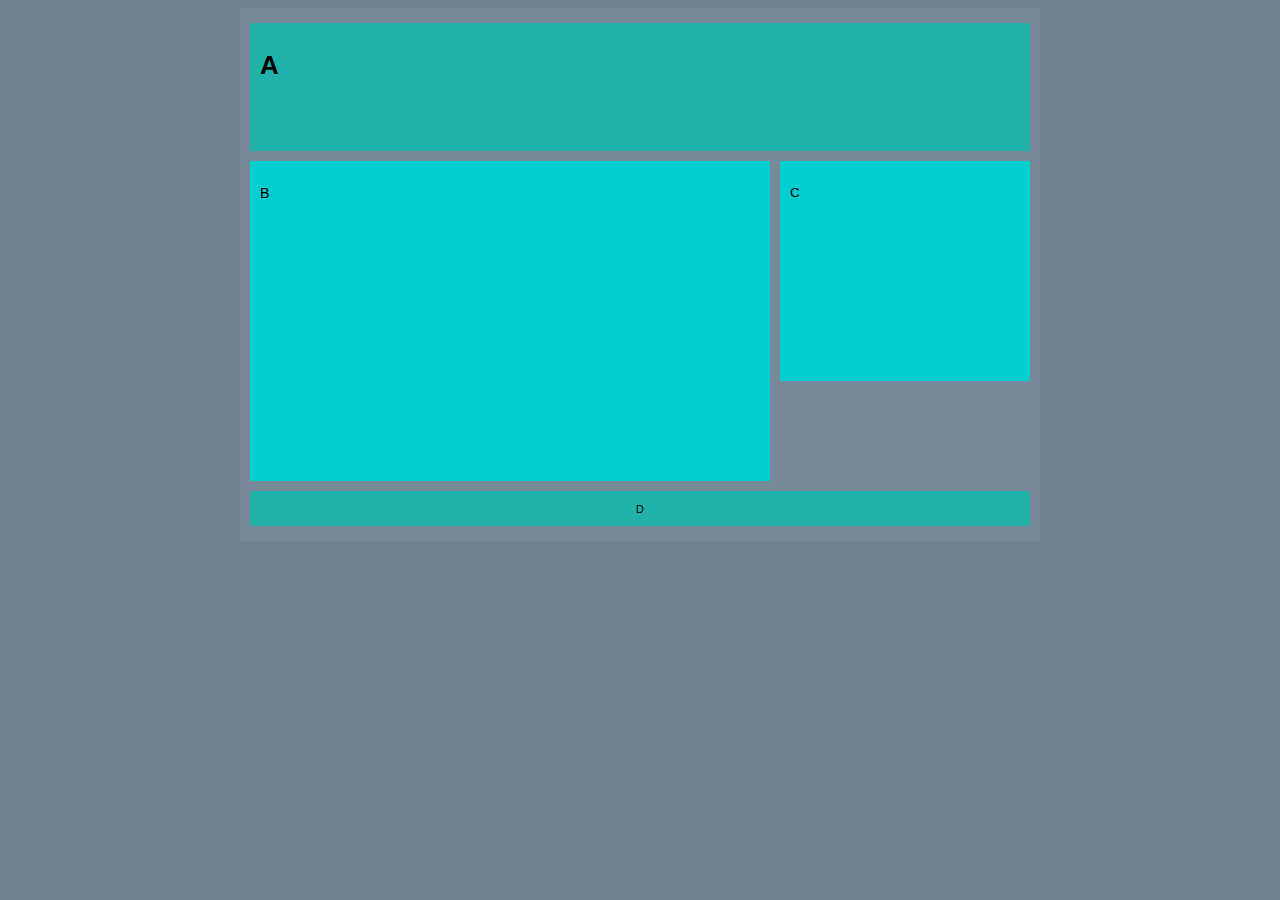
<file: frozen_layout/index.html>
<!DOCTYPE html>
<html>
<head>
	<meta charset="utf-8">
	<title>test-tablelayout</title>
	<link rel="stylesheet" type="text/css" href="css/style.css">
</head>
<body>
	<div id="allcontent">  <!-- 把页面内容整体包裹在div中 -->
		<div id="header">
			<h1>A</h1>
		</div>

		<div id="main">
			<p>B</p>
		</div>
		<div id="sidebar">
			<p>C</p>
		</div>

		<div id="footer">
			<small>D</small>
		</div>
	</div>
</body>
</html>
</file>
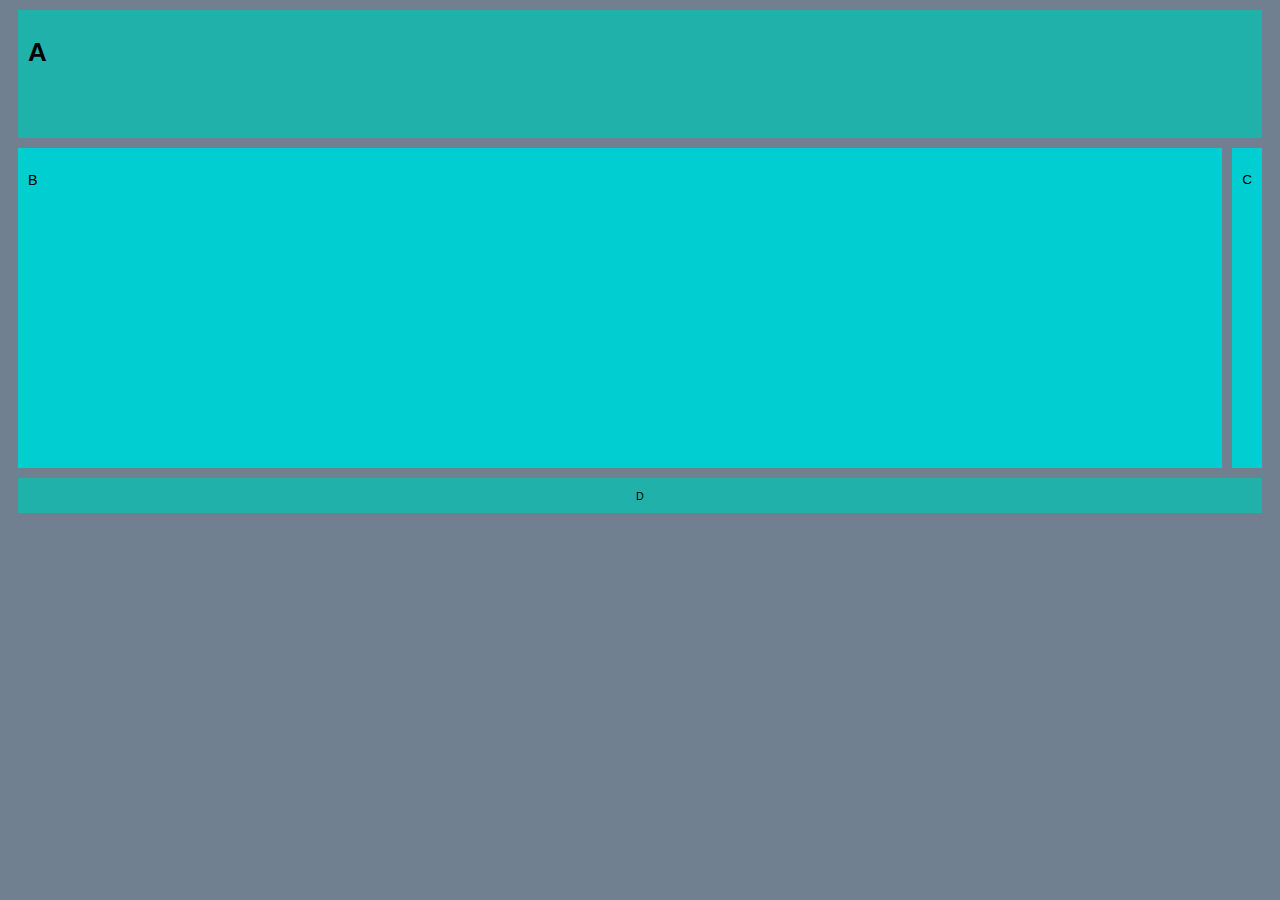
<file: table_layout/index.html>
<!DOCTYPE html>
<html>
<head>
	<meta charset="utf-8">
	<title>test-tablelayout</title>
	<link rel="stylesheet" type="text/css" href="css/style.css">
</head>
<body>
	<div id="header">
		<h1>A</h1>
	</div>
	<div id="tablecontainer">
		<div id="tablerow">
			<div id="main">
				<p>B</p>
			</div>
			<div id="sidebar">
				<p>C</p>
			</div>
		</div>
	</div>
	<div id="footer">
		<small>D</small>
	</div>
</body>
</html>
</file>
<file: frozen_layout/css/style.css>
body {
	font-family: Verdana, Geneva, Arial, sans-serif;
	font-size: small;
	background-color: #708090;
}

#header {
	height: 108px;
	margin: 10px;
	text-align: left;
	background-color: #20B2AA;
	padding: 10px;
}



#main {
 
	font-size: 110%;
	padding: 10px;
	background-color: #00CED1;
	float: left;
	margin:0px 10px 10px 10px;
	height: 300px;   /*不设置的话测试的时候看不太出来*/
	width: 500px;

}

#sidebar {

	font-size: 105%;
	padding: 10px;
	background-color: #00CED1;
	height: 200px;   /*为了与main显示出差距，现实中采用float布局是无法做到
					两栏等高*/
	margin: 0px 10px 10px 540px;

}

#footer {
	
	padding: 10px;
	text-align: center;
	background-color: #20B2AA;
	margin: 10px;
	clear: left;
}

#allcontent {  /*对页面整体进行冻结，设置固定宽度，避免因为浏览器大小的改变而
				引起页面布局的失控*/
	width: 800px;
	padding-top: 5px;
	padding-bottom: 5px;
	background-color: #778899;
	margin: auto;  /*设置冻结div的外边距auto，可达到自动等分外边距效果，即页面会居中*/

}
</file>
<file: table_layout/css/style.css>
body {
	font-family: Verdana, Geneva, Arial, sans-serif;
	font-size: small;
	background-color: #708090;
}

#header {
	height: 108px;
	margin: 10px 10px 0px 10px;
	text-align: left;
	background-color: #20B2AA;
	padding: 10px;

}

div#tablecontainer {
	display: table;    /*表格布局：把页面内容看成表格展示，把需布局的整体放入div，并设置display:table*/
	border-spacing: 10px;   /*表格单元格间空隙*/
}

div#tablerow {
	display: table-row;   /*表格中的行放入一个div中嵌入到tablecontainer中，
	                       此处只有一行，并设置行div的display:table-row*/
}

#main {
	display: table-cell;   /*页面内容（看成对表格单元格的填充）放入自己的div中，
	                        设置display:table-cell*/
	font-size: 110%;
	padding: 10px;
	vertical-align: top;    /*设置内容相对于单元格上边对齐（而不是中间或下边）*/
	background-color: #00CED1;

	width: 100%;
	height: 300px;

}

#sidebar {
	display: table-cell;
	font-size: 105%;
	padding: 10px;
	vertical-align: top;
	background-color: #00CED1;


}

#footer {
	padding: 10px;
	text-align: center;
	background-color: #20B2AA;
	margin: 0px 10px 10px 10px;
}
</file>
